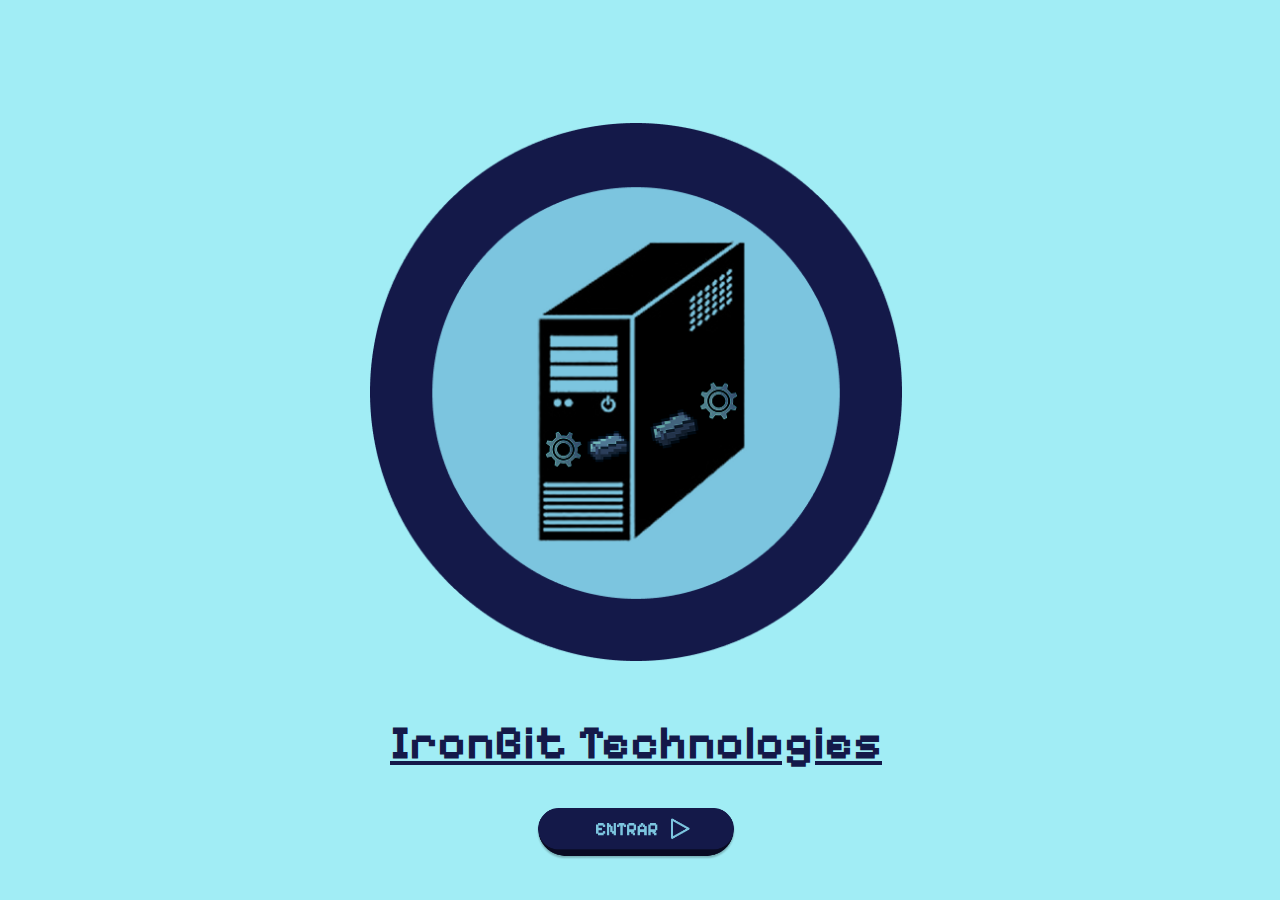
<file: index.html>
<!DOCTYPE html>
<html lang="en">

<head>
    <meta charset="UTF-8">
    <meta name="viewport" content="width=device-width, initial-scale=1.0">
    <link rel="stylesheet" href="style.css">
    <link rel="stylesheet" href="QuemSomos.html">
    <title>Document</title>
    <link rel="preconnect" href="https://fonts.googleapis.com">
    <link rel="preconnect" href="https://fonts.gstatic.com" crossorigin>
    <link href="https://fonts.googleapis.com/css2?family=Pixelify+Sans:wght@400..700&display=swap" rel="stylesheet">
</head>

<body>
    <table>
        <tr class="a"></tr>
        <tr class="back">
            <td class="img">
                <img src="Group 1.png">
            </td>
            <td>
            </td>
            <td>
            </td>
        </tr>
        <tr>
            <td class="titulo">
                <h1>IronBit Technologies</h1>
            </td>

        </tr>
        <tr class="a">
            <td class="b">
                <a href="QuemSomos.html"><button></button></a>
            </td>
        </tr>
    </table>
</body>

</html>
</file>
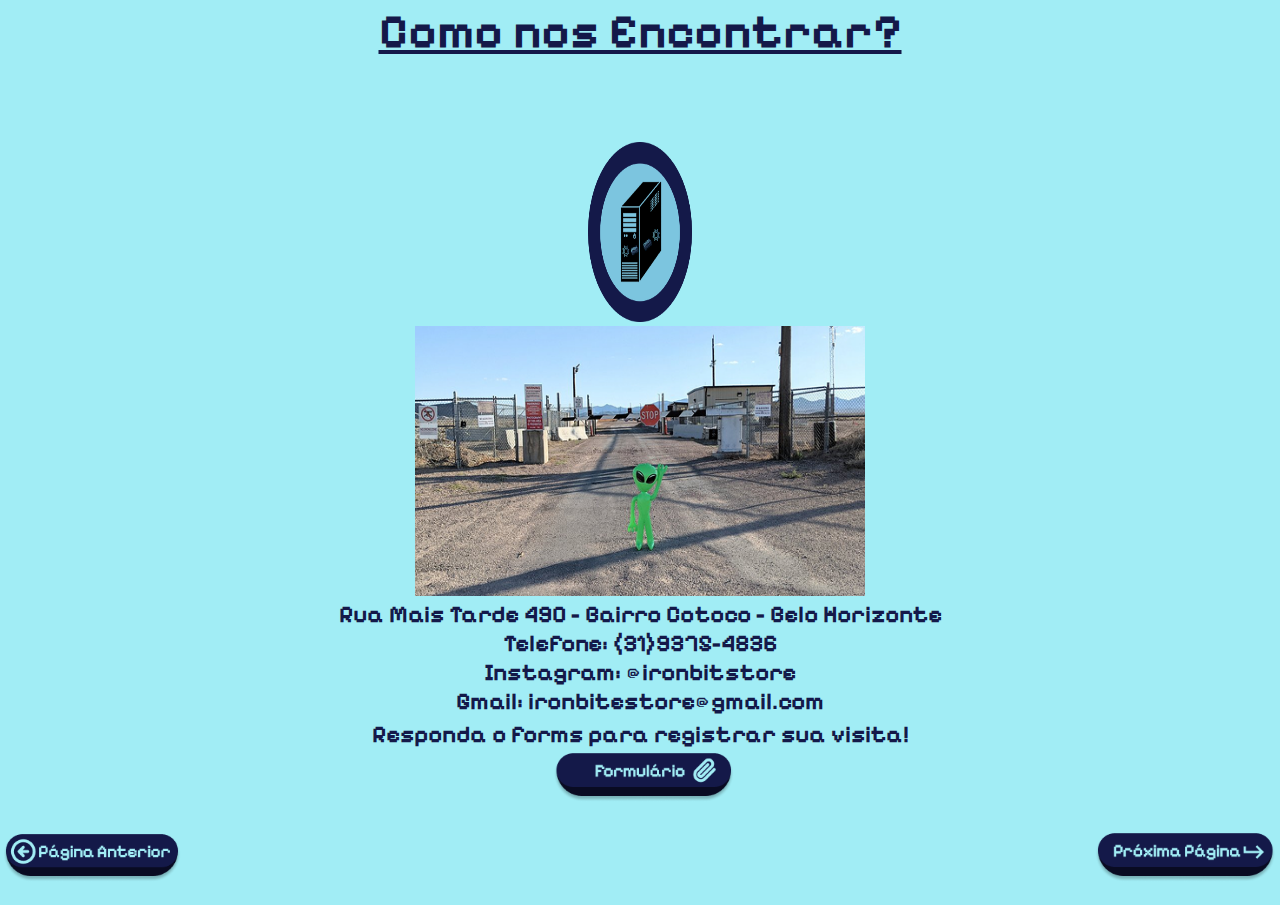
<file: Contato.html>
<!DOCTYPE html>
<html lang="en">

<head>
    <meta charset="UTF-8">
    <meta name="viewport" content="width=device-width, initial-scale=1.0">
    <link rel="stylesheet" href="Contato.css">
    <link rel="stylesheet" href="Hardware1.html">
    <title>Document</title>
    <link rel="preconnect" href="https://fonts.googleapis.com">
    <link rel="preconnect" href="https://fonts.gstatic.com" crossorigin>
    <link href="https://fonts.googleapis.com/css2?family=Pixelify+Sans:wght@400..700&display=swap" rel="stylesheet">
</head>

<body>
    <table>

        <tr class="back" colspan="2">
            <td></td>
            <td class="titulo">
                <h1>Como nos Encontrar?</h1>
            </td>
            <td></td>

        </tr>
        <tr>
            <td></td>
            <td class="img">
                <img src="Group 1.png">
            </td>
            <td></td>
        </tr>
        <tr>
            <td></td>
            <td class="endereco">
                <img id="img2" src="area-51-back-gate 1.png">
            </td>
            <td></td>
        </tr>
        <tr>
            <td></td>
            <td class="text">
                Rua Mais Tarde 490 - Bairro Cotoco - Belo Horizonte
                <br> Telefone: (31)9375-4836 <br>
                Instagram: @ironbitstore <br>
                Gmail: ironbitestore@gmail.com
            </td>
            <td></td>

        </tr>
        <tr>
            <td></td>
            <td class="venha">
                Responda o forms para registrar sua visita! <br>
                <a class="img3" href="https://forms.gle/WZerGxvT2VCpza8v7"><button class="btn2"></button></a>
            </td>
            <td></td>
        </tr>
        <tr class="a">
            <td>
                <a href="QuemSomos.html"><button class="bb"></button></a>
            </td>
            <td></td>
            <td colspan="2">
                <a href="Hardware1.html"><button class="btn"></button></a>
            </td>
        </tr>

    </table>
</body>

</html>
</file>
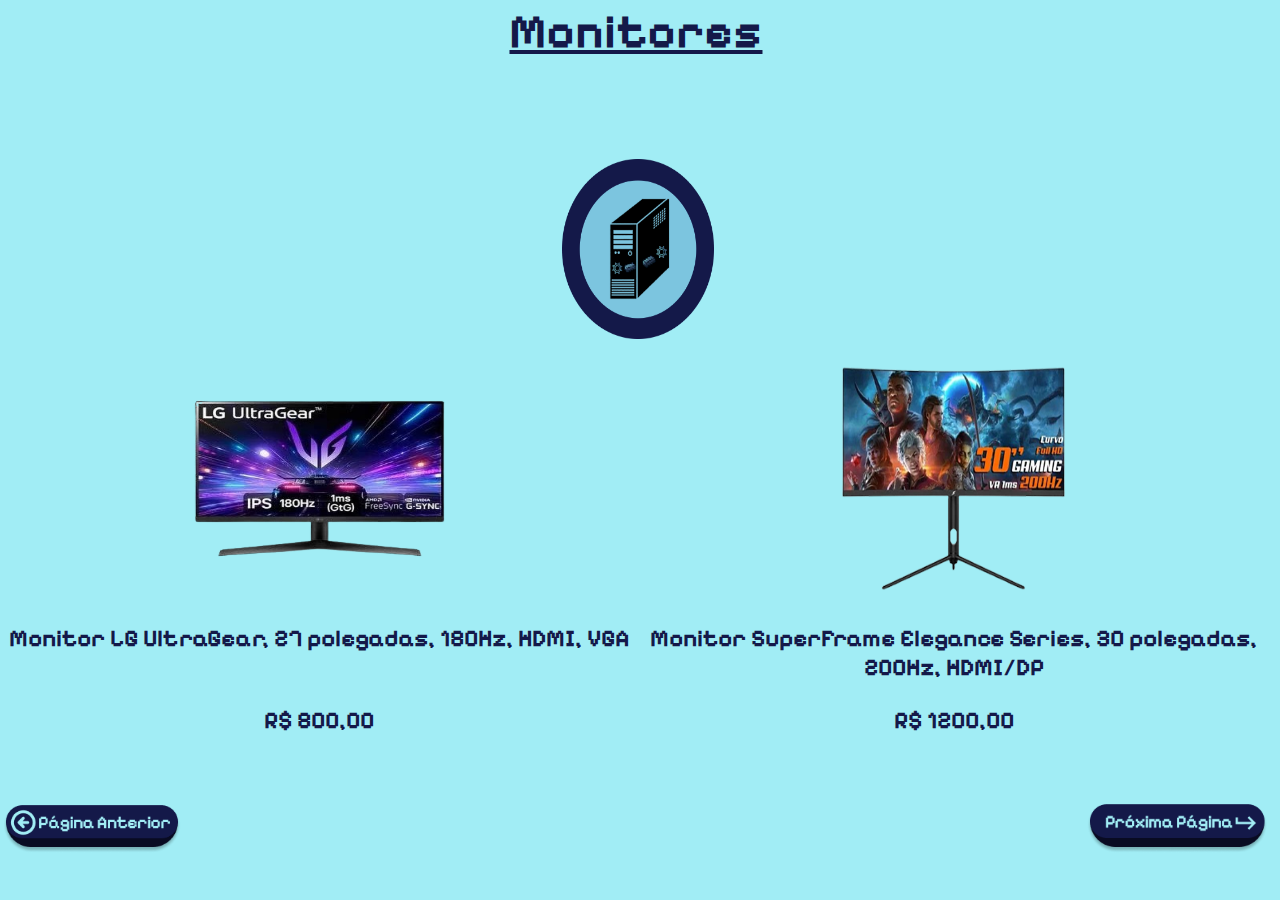
<file: Hardware1.html>
<!DOCTYPE html>
<html lang="en">

<head>
    <meta charset="UTF-8">
    <meta name="viewport" content="width=device-width, initial-scale=1.0">
    <link rel="stylesheet" href="Hardware1.css">
    <title>Document</title>
    <link rel="preconnect" href="https://fonts.googleapis.com">
    <link rel="preconnect" href="https://fonts.gstatic.com" crossorigin>
    <link href="https://fonts.googleapis.com/css2?family=Pixelify+Sans:wght@400..700&display=swap" rel="stylesheet">
</head>

<body>
    <table>

        <tr class="back">
            <td class="titulo" colspan="2">
                <h1>Monitores</h1>
            </td>
            <td>
            </td>
            <td>
            </td>
        </tr>
        <tr>
            <td class="img" colspan="3">
                <img src="Group 1.png">
            </td>
        </tr>
        <tr>
            <td class="endereco">
                <img id="img2" src="shopping-removebg-preview 1.png">
            </td>
            <td class="endereco2">
                <img id="img3" src="shopping__1_-removebg-preview 1.png">
            </td>
        </tr>
        <tr>
            <td class="text">
                <center>Monitor LG UltraGear, 27 polegadas, 180Hz, HDMI, VGA</center> <br>
                <p class="p1">R$ 800,00</p>
            </td>
            <td class="text2">
                Monitor SuperFrame Elegance Series, 30 polegadas, 200Hz, HDMI/DP <br>
                <p class="p1">R$ 1200,00</p>
            </td>

        </tr>
        <tr class="a">
            <td>
                <a href="Contato.html"><button class="bb"></button></a>
            </td>
            <td class="b">
                <a href="Hardware2.html"><button class="btn"></button></a>
            </td>
        </tr>

    </table>
</body>

</html>
</file>
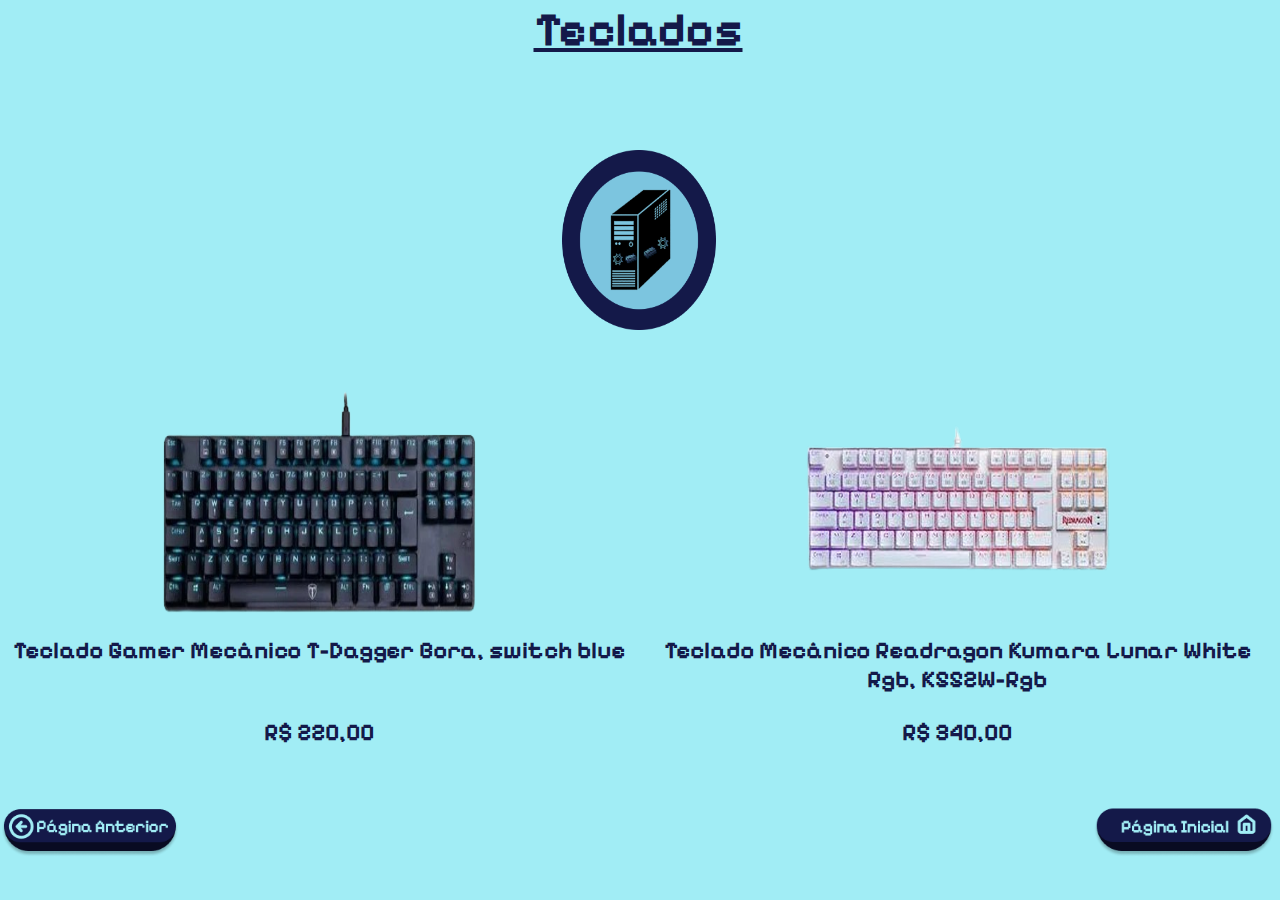
<file: Hardware2.html>
<!DOCTYPE html>
<html lang="en">

<head>
    <meta charset="UTF-8">
    <meta name="viewport" content="width=device-width, initial-scale=1.0">
    <link rel="stylesheet" href="Hardware1.css">
    <link rel="stylesheet" href="Hardware2.css">
    <title>Document</title>
    <link rel="preconnect" href="https://fonts.googleapis.com">
    <link rel="preconnect" href="https://fonts.gstatic.com" crossorigin>
    <link href="https://fonts.googleapis.com/css2?family=Pixelify+Sans:wght@400..700&display=swap" rel="stylesheet">
</head>

<body>
    <table>
        <tr class="back">
            <td class="titulo" colspan="2">
                <h1>Teclados</h1>
            </td>
            <td>
            </td>
            <td>
            </td>
        </tr>
        <tr>
            <td class="img" colspan="3">
                <img src="Group 1.png">
            </td>
        </tr>
        <tr>
            <td class="endereco">
                <img id="img2" src="shopping__2_-removebg-preview 1.png">
            </td>
            <td class="endereco2">
                <img id="img3" src="shopping__3_-removebg-preview 1.png">
            </td>
        </tr>
        <tr>
            <td class="text">
                <center>Teclado Gamer Mecânico T-Dagger Bora, switch blue</center> <br>
                <p class="p1">R$ 220,00</p>
            </td>
            <td class="text2">
                Teclado Mecânico Readragon Kumara Lunar White Rgb, K552W-Rgb <br>
                <p class="p1">R$ 340,00</p>
            </td>

        </tr>
        <tr class="a">
            <td>
                <a href="Hardware1.html"><button class="bb"></button></a>
            </td>
            <td class="b">
                <a href="index.html"><button></button></a>
            </td>
        </tr>

    </table>
</body>

</html>
</file>
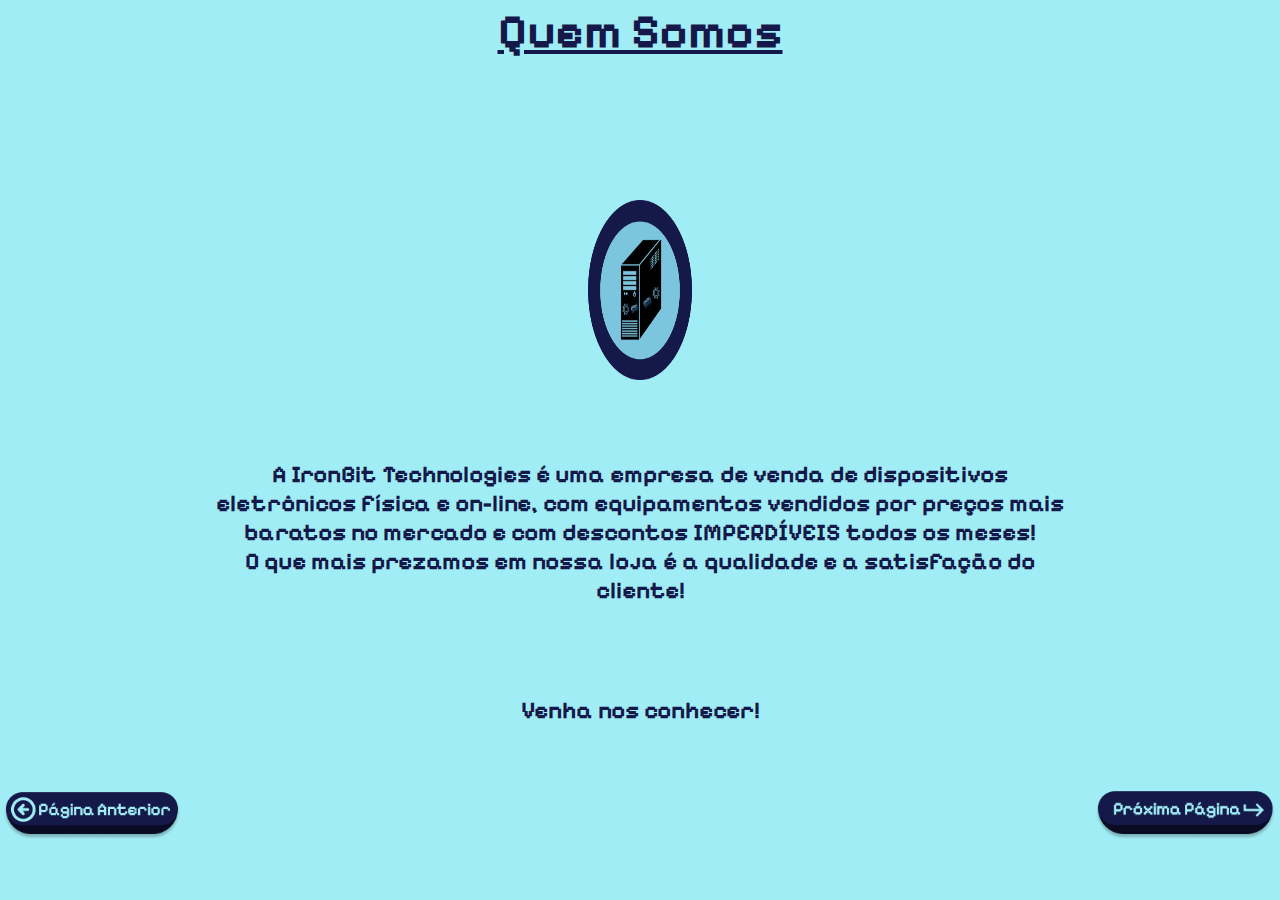
<file: QuemSomos.html>
<!DOCTYPE html>
<html lang="en">

<head>
    <meta charset="UTF-8">
    <meta name="viewport" content="width=device-width, initial-scale=1.0">
    <link rel="stylesheet" href="QuemSomos.css">
    <link rel="stylesheet" href="Contato.html">
    <title>Document</title>
    <link rel="preconnect" href="https://fonts.googleapis.com">
    <link rel="preconnect" href="https://fonts.gstatic.com" crossorigin>
    <link href="https://fonts.googleapis.com/css2?family=Pixelify+Sans:wght@400..700&display=swap" rel="stylesheet">
</head>

<body>
    <table>

        <tr class="back">
            <td>
            </td>
            <td class="titulo">
                <h1>Quem Somos</h1>
            </td>

            <td>
            </td>
        </tr>
        <tr>
            <td></td>
            <td class="img">
                <img src="Group 1.png">
            </td>
            <td></td>
        </tr>
        <tr>
            <td></td>
            <td class="text">
                A IronBit Technologies é uma empresa de venda de dispositivos eletrônicos física e on-line, com
                equipamentos vendidos por preços mais baratos
                no mercado e com descontos IMPERDÍVEIS todos os meses!
                <br> O que mais prezamos em nossa loja é a qualidade e a satisfação do cliente!
            </td>
            <td></td>
        </tr>
        <tr>
            <td></td>
            <td class="venha">
                Venha nos conhecer!
            </td>
            <td></td>
        </tr>
        <tr class="a">
            <td>
                <a href="index.html"><button class="bb"></button></a>
            </td>
            <td></td>
            <td class="b">
                <a href="Contato.html"><button class="btn"></button></a>
            </td>
        </tr>

    </table>
</body>

</html>
</file>
<file: style.css>
body {
    width: 100%;
    height: 100vb;
    background-color: rgba(161, 237, 245, 1);
    background-size: contain;
    border-spacing: 10%;
    margin: 0px;
}

.img {
    width: 100%;
    text-align: center;
    height: 100%;
}

.titulo {
    text-align: center;
    font-weight: bold;
    font-family: "Pixelify Sans", sans-serif;
    color: rgba(20, 25, 73, 1);
    font-size: x-large;
    text-decoration: underline;
    height: 10vh;
}

.back {
    height: 10vb;

}

table {
    width: 100%;
    height: 98vh;
}

h1 {
    margin: 0;
}

img {
    margin-top: auto;
    height: 90%;

}

.a {
    height: 10vh;
}

.b {
    text-align: center;
}

button {
    background-image: url(Group\ 2.png);
    height: 55px;
    width: 200px;
    border-radius: 70px;
    background-size: contain;
    background-repeat: no-repeat;
    background-position: center;
    background-color: rgba(161, 237, 245, 1);
    border: 0;
}
</file>
<file: Contato.css>
body {
    width: 100%;
    height: 100vb;
    background-color: rgba(161, 237, 245, 1);
    background-size: contain;
    border-spacing: 10%;
    margin: 0px;
}

.img {
    width: 100%;
    text-align: center;
    vertical-align: top;
    height: 20%;
}

.titulo {
    text-align: center;
    font-weight: bold;
    font-family: "Pixelify Sans", sans-serif;
    color: rgba(20, 25, 73, 1);
    font-size: x-large;
    text-decoration: underline;
    vertical-align: top;
    height: 15vh;
}

.back {
    height: 10vb;

}

table {
    width: 100%;
    height: 98vh;
}

h1 {
    margin: 0;
}

img {
    vertical-align: top;
    margin-top: auto;
    height: 20vb;
    width: 12%;
}

.a {
    height: 10vh;
}

.b {
    text-align: right;
}

button {
    background-image: url(Group\ 3.png);
    height: 55px;
    width: 200px;
    border-radius: 70px;
    background-size: contain;
    background-repeat: no-repeat;
    background-position: center;
    background-color: rgba(161, 237, 245, 1);
    border: 0;
}

.text {
    text-align: center;
    font-family: "Pixelify Sans", sans-serif;
    color: rgba(20, 25, 73, 1);
    font-size: x-large;
    font-weight: bold;
    vertical-align: top;
    height: 10vh;
}

.venha {
    text-align: center;
    font-weight: bold;
    font-family: "Pixelify Sans", sans-serif;
    color: rgba(20, 25, 73, 1);
    font-size: x-large;
    height: 6vh;
}

.endereco {
    width: 100%;
    text-align: center;
    vertical-align: top;
    height: 25vh;
}

#img2 {
    height: 30vh;
    width: 50vh;
}

.btn2 {
    background-image: url(Group\ 4\ \(2\).png);
}

.btn {
    background-image: url(voltar.png);
    text-align: right;
}

.bb {
    background-image: url(voltarr.png);
    text-align: left;
}

.botao {
    text-align: right;
}
</file>
<file: Hardware1.css>
body {
    width: 100%;
    height: 100vb;
    background-color: rgba(161, 237, 245, 1);
    background-size: contain;
    border-spacing: 10%;
    margin: 0px;
    text-align: center;
}

.img {
    width: 100%;
    text-align: center;
    vertical-align: top;
    height: 20%;
}

.titulo {
    text-align: center;
    font-weight: bold;
    font-family: "Pixelify Sans", sans-serif;
    color: rgba(20, 25, 73, 1);
    font-size: x-large;
    text-decoration: underline;
    vertical-align: top;
    height: 15vh;
}

.back {
    height: 10vb;

}

table {
    width: 100%;
    height: 98vh;
}

h1 {
    margin: 0;
}

td {
    width: 50%;
}

img {
    vertical-align: top;
    margin-top: auto;
    height: 20vb;
    width: 12%;
}

.a {
    height: 10vh;
    text-align: left;
}

.b {
    text-align: right;
}

button {
    background-image: url(Group\ 3.png);
    height: 55px;
    width: 200px;
    border-radius: 70px;
    background-size: contain;
    background-repeat: no-repeat;
    background-position: center;
    background-color: rgba(161, 237, 245, 1);
    border: 0;
}

.text {
    text-align: left;
    font-family: "Pixelify Sans", sans-serif;
    color: rgba(20, 25, 73, 1);
    font-size: x-large;
    font-weight: bold;
    vertical-align: top;
    height: 10vb;
    width: 50%;
}

.venha {
    text-align: center;
    font-weight: bold;
    font-family: "Pixelify Sans", sans-serif;
    color: rgba(20, 25, 73, 1);
    font-size: x-large;
    height: 6vh;
}

.endereco {
    width: 50%;
    text-align: center;
    vertical-align: top;
    height: 25vh;
}

#img2 {
    height: 25vh;
    width: 35vh;
    text-align: left;
}

#img3 {
    height: 25vh;
    width: 25vh;
    text-align: left;
}

.btn2 {
    background-image: url(Group\ 4\ \(2\).png);
}

.p1 {
    text-align: center;
}

.text2 {
    text-align: center;
    font-family: "Pixelify Sans", sans-serif;
    color: rgba(20, 25, 73, 1);
    font-size: x-large;
    font-weight: bold;
    vertical-align: top;
    height: 10vb;
    width: 50%;
}

.endereco2 {
    width: 50%;
    text-align: center;
    vertical-align: top;
    height: 25vh;
}

.p1 {
    text-align: center;
}

.btn {
    background-image: url(voltar.png);
}

.bb {
    background-image: url(voltarr.png);
    text-align: left;
}
</file>
<file: Hardware2.css>
body {
    width: 100%;
    height: 100vb;
    background-color: rgba(161, 237, 245, 1);
    background-size: contain;
    border-spacing: 10%;
    margin: 0px;
    text-align: center;
}

.img {
    width: 100%;
    text-align: center;
    vertical-align: top;
    height: 25%;
}

.titulo {
    text-align: center;
    font-weight: bold;
    font-family: "Pixelify Sans", sans-serif;
    color: rgba(20, 25, 73, 1);
    font-size: x-large;
    text-decoration: underline;
    vertical-align: top;
    height: 15vh;
}

.back {
    height: 10vb;

}

table {
    width: 100%;
    height: 98vh;
    border: 0cap;
    border-collapse: collapse;
}

h1 {
    margin: 0;
}

td {
    width: 50%;
}

img {
    vertical-align: top;
    margin-top: auto;
    height: 20vb;
    width: 12%;
}

.a {
    height: 10vh;
    text-align: left;
}

.b {
    text-align: right;

}

button {
    background-image: url(inicio.png);
    height: 55px;
    width: 200px;
    border-radius: 70px;
    background-size: contain;
    background-repeat: no-repeat;
    background-position: center;
    background-color: rgba(161, 237, 245, 1);
    border: 0;
}

.text {
    text-align: center;
    font-family: "Pixelify Sans", sans-serif;
    color: rgba(20, 25, 73, 1);
    font-size: x-large;
    font-weight: bold;
    vertical-align: top;
    height: 10vb;
    width: 50%;
}

.venha {
    text-align: center;
    font-weight: bold;
    font-family: "Pixelify Sans", sans-serif;
    color: rgba(20, 25, 73, 1);
    font-size: x-large;
    height: 6vh;
}

.endereco {
    width: 50%;
    text-align: center;
    vertical-align: top;
    height: 15vh;
}

#img2 {
    height: 25vh;
    width: 35vh;
    text-align: left;
}

#img3 {
    height: 25vh;
    width: 35vh;
    text-align: left;
}

.btn2 {
    background-image: url(inicio.png);
}

.p1 {
    text-align: center;
}

.text2 {
    text-align: center;
    font-family: "Pixelify Sans", sans-serif;
    color: rgba(20, 25, 73, 1);
    font-size: x-large;
    font-weight: bold;
    vertical-align: top;
    height: 10vb;
    width: 50%;
}

.endereco2 {
    width: 50%;
    text-align: center;
    vertical-align: top;
    height: 25vh;
}

.p1 {
    text-align: center;
}

.bb {
    background-image: url(voltarr.png);
    text-align: left;
}
</file>
<file: QuemSomos.css>
body {
    width: 100%;
    height: 100vb;
    background-color: rgba(161, 237, 245, 1);
    background-size: contain;
    border-spacing: 10%;
    margin: 0px;
}

.img {
    width: 100%;
    text-align: center;
    vertical-align: top;
    height: 20%;
}

.titulo {
    text-align: center;
    font-weight: bold;
    font-family: "Pixelify Sans", sans-serif;
    color: rgba(20, 25, 73, 1);
    font-size: x-large;
    text-decoration: underline;
    vertical-align: top;
    height: 15vh;
}

.back {
    height: 10vb;

}

table {
    width: 100%;
    height: 98vh;
}

h1 {
    margin: 0;
}

img {
    vertical-align: top;
    margin-top: auto;
    height: 20vb;
    width: 12%;
}

.a {
    height: 10vh;
}

.b {
    text-align: right;
}

button {
    background-image: url(Group\ 3.png);
    height: 55px;
    width: 200px;
    border-radius: 70px;
    background-size: contain;
    background-repeat: no-repeat;
    background-position: center;
    background-color: rgba(161, 237, 245, 1);
    border: 0;
}

.text {
    text-align: center;
    font-family: "Pixelify Sans", sans-serif;
    color: rgba(20, 25, 73, 1);
    font-size: x-large;
    font-weight: bold;
    vertical-align: top;
    height: 10vh;
}

.venha {
    text-align: center;
    font-weight: bold;
    font-family: "Pixelify Sans", sans-serif;
    color: rgba(20, 25, 73, 1);
    font-size: x-large;
    height: 6vh;
}

.btn {
    background-image: url(voltar.png);
}

.bb {
    background-image: url(voltarr.png);
    text-align: left;
}
</file>
